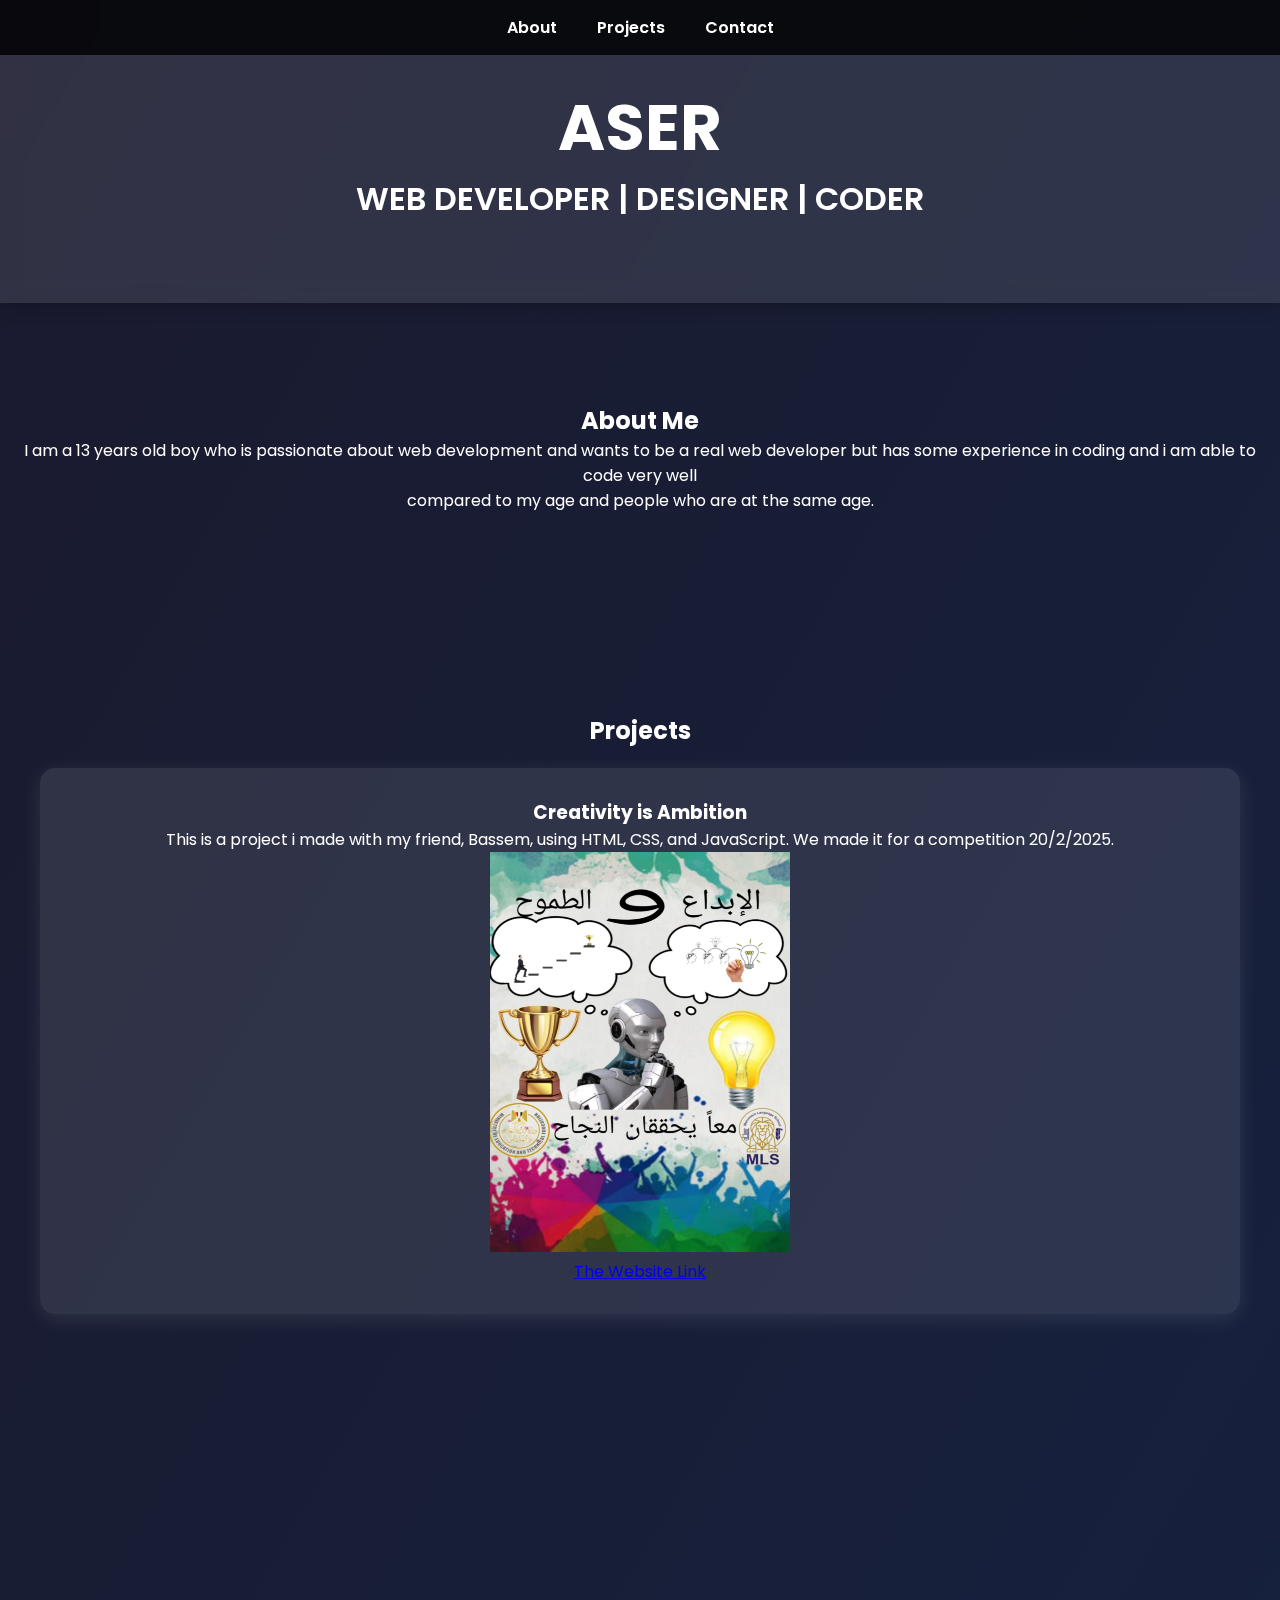
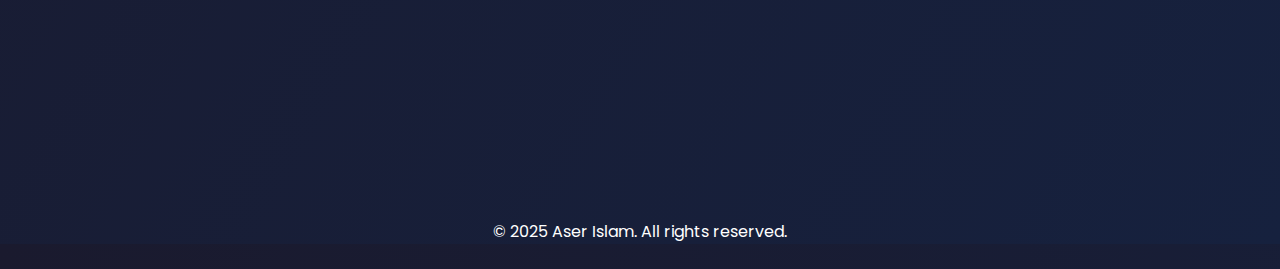
<file: index.html>
<!DOCTYPE html>
<html lang="en">
<head>
    <meta charset="UTF-8">
    <meta name="viewport" content="width=device-width, initial-scale=1.0">
    <meta name="author" content="Aser Islam">
    <title>Aser Islam</title>
    <link rel="stylesheet" href="styles.css">
    <link href="https://fonts.googleapis.com/css2?family=Poppins:wght@300;400;600&display=swap" rel="stylesheet">
    <script defer src="script.js"></script>
</head>
<body>
    <header>
        <h1>Aser</h1>
        <p>Web Developer | Designer | Coder</p>
    </header>
    <nav>
        <ul>
            <li><a href="#about">About</a></li>
            <li><a href="#projects">Projects</a></li>
            <li><a href="#contact">Contact</a></li>
        </ul>
    </nav>
    <section id="about">
        <h2>About Me</h2>
        <p>I am a 13 years old boy who is passionate about web development and wants to be a real web developer but has some experience in coding and i am able to code very well<br> compared to my age and people who are at the same age.</p>
    </section>
    <section id="projects">
        <h2>Projects</h2>
        <div class="project">
            <h3>Creativity is Ambition</h3>
            <p>This is a project i made with my friend, Bassem, using HTML, CSS, and JavaScript. We made it for a competition 20/2/2025.</p>
            <img src="f7b841a7-ffbb-45a5-9389-463446d2f265.jpg" alt="Website Logo" width="300" height="400"><br> 
            <a href="https://bestbrainof24.github.io/Bassem-Aser">The Website Link</a>
        </div>
    </section>
    <section id="contact">
        <h2>Contact</h2>
        <p>Feel free to contact me for any web development or design projects.</p>
        <p>Phone: +20 155 496 7920</p>
        <p>WhatsApp: +20 155 496 7920</p>
        <p>Email: asserelgendy2011@gmail.com</p>
        <p>Facebook: <a href="https://www.facebook.com/aer.elgendy/">My Facebook Profile</a></p>
        <p>GitHub: <a href="https://github.com/Bestbrainof24">My GitHub Profile</a></p>
    </section>
    <footer>
        <p>&copy; 2025 Aser Islam. All rights reserved.</p>
    </footer>
</body>
</html>
</file>
<file: styles.css>
* {
    margin: 0;
    padding: 0;
    box-sizing: border-box;
}

html {
    scroll-behavior: smooth;
}

body {
    font-family: 'Poppins', sans-serif;
    background: linear-gradient(120deg, #1a1a2e, #16213e);
    color: white;
    text-align: center;
    overflow-x: hidden;
}

header {
    padding: 80px 20px;
    text-transform: uppercase;
    font-size: 2em;
    font-weight: 600;
    background: rgba(255, 255, 255, 0.1);
    backdrop-filter: blur(10px);
    box-shadow: 0px 5px 15px rgba(0, 0, 0, 0.2);
    animation: fadeIn 2s ease-in-out;
}

nav {
    position: fixed;
    top: 0;
    width: 100%;
    background: rgba(0, 0, 0, 0.8);
    padding: 15px 0;
    z-index: 1000;
}

nav ul {
    display: flex;
    justify-content: center;
    list-style: none;
}

nav ul li {
    margin: 0 20px;
}

nav ul li a {
    text-decoration: none;
    color: white;
    font-weight: 600;
    transition: color 0.3s ease;
}

nav ul li a:hover {
    color: #ffcc00;
}

section {
    padding: 100px 20px;
    opacity: 0;
    transform: translateY(50px);
    transition: opacity 0.8s ease-out, transform 0.8s ease-out;
}

.project {
    background: rgba(255, 255, 255, 0.1);
    padding: 30px;
    border-radius: 15px;
    margin: 20px;
    transition: transform 0.3s ease, box-shadow 0.3s ease;
    box-shadow: 0px 5px 20px rgba(255, 255, 255, 0.1);
}

.project:hover {
    transform: scale(1.05);
    box-shadow: 0px 10px 25px rgba(255, 255, 255, 0.2);
}

.visible {
    opacity: 1 !important;
    transform: translateY(0) !important;
}
</file>
